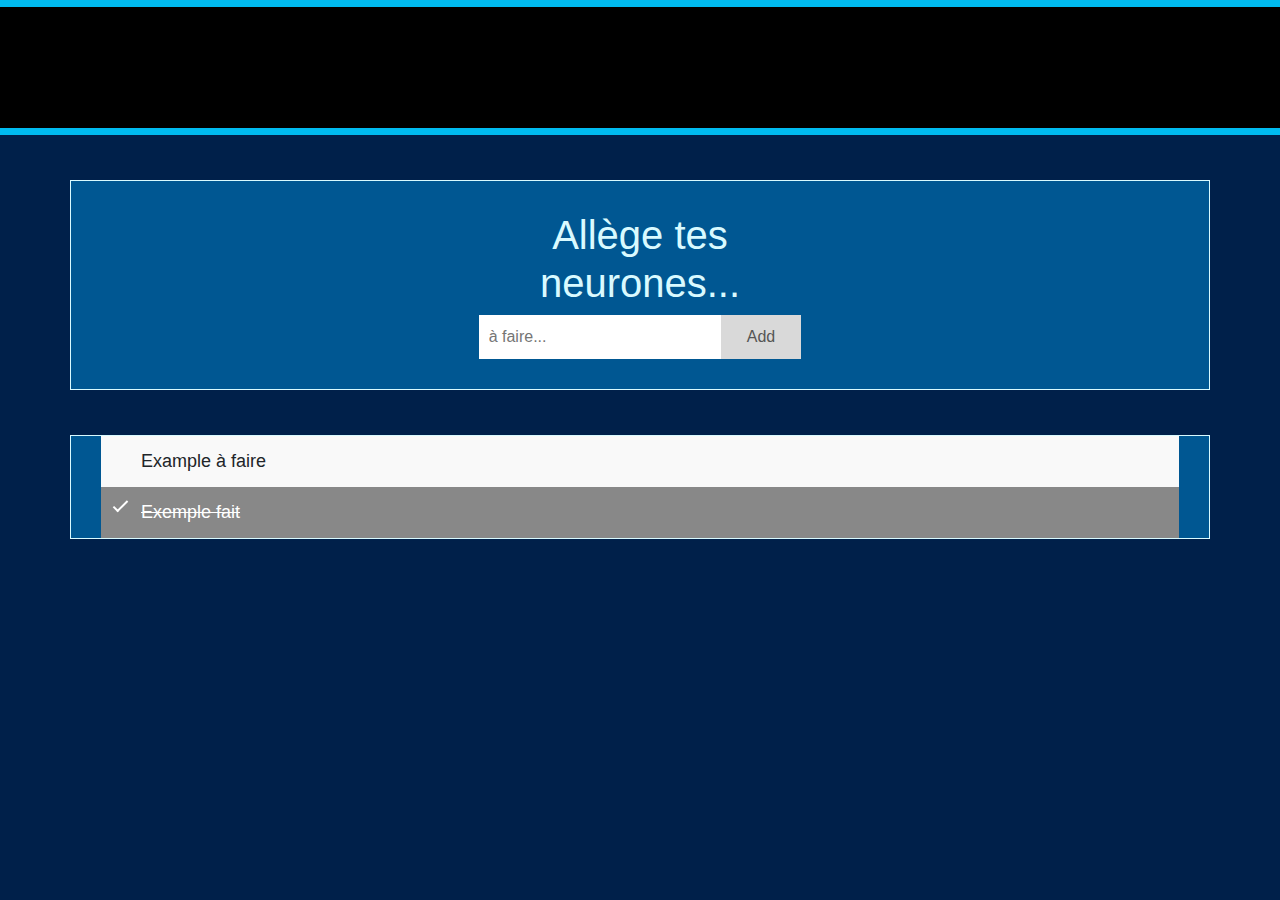
<file: index2.html>
<!DOCTYPE html>
<html>
<head>
	<meta charset="utf-8">
	<link rel="stylesheet" type="text/css" href="assets/css/bootstrap.min.css">
	<link rel="stylesheet" type="text/css" href="assets/css/style2.css">
	<script src="assets/js/script.js"></script>	
	<title>Todo list</title>
</head>
<body>
	<header>
		<div class="row">
			<div class="container-fluid entete">
				<div class="" class="">

				</div>				
			</div>			
		</div>
	</header>
	<div class="row">
		<div  class="container header" id="header-head">
			<div class="col-md-4 offset-md-4">
				<h1>Allège tes neurones...</h1>
				<input type="text" id="myInput" placeholder="à faire...">
				<span onclick="newElement()" class="addBtn">Add</span>
			</div>
		</div>			
	</div>
	<div class="row">
		<div class="container-fluid" id="main" >
			<div class="container">
				<ul id="myUL" class="col-md-12">
					<li>Example à faire</li>
					<li class="checked">Exemple fait</li>
				</ul>
			</div>				
		</div>		
	</div>
</body>
</html>
</file>
<file: assets/css/style2.css>
.container {
  border: 1px solid #D9FAFF !important;
  background-color: #005792 !important; }

body {
  background-color: #00204A; }

h1 {
  color: #D9FAFF; }

#main {
  margin-top: 5vh; }

.entete {
  border: 7px solid #00BBF0 !important;
  background-color: black !important;
  height: 15vh; }

#header-head {
  margin-top: 5vh; }

/* Remove margins and padding from the list */
ul {
  margin: 0;
  padding: 0; }

/* Style the list items */
ul li {
  cursor: pointer;
  position: relative;
  padding: 12px 8px 12px 40px;
  list-style-type: none;
  background: #eee;
  font-size: 18px;
  transition: 0.2s;
  /* make the list items unselectable */
  -webkit-user-select: none;
  -moz-user-select: none;
  -ms-user-select: none;
  user-select: none; }

/* Set all odd list items to a different color (zebra-stripes) */
ul li:nth-child(odd) {
  background: #f9f9f9; }

/* Darker background-color on hover */
ul li:hover {
  background: #ddd; }

/* When clicked on, add a background color and strike out text */
ul li.checked {
  background: #888;
  color: #fff;
  text-decoration: line-through; }

/* Add a "checked" mark when clicked on */
ul li.checked::before {
  content: '';
  position: absolute;
  border-color: #fff;
  border-style: solid;
  border-width: 0 2px 2px 0;
  top: 10px;
  left: 16px;
  transform: rotate(45deg);
  height: 15px;
  width: 7px; }

/* Style the close button */
.close {
  position: absolute;
  right: 0;
  top: 0;
  padding: 12px 16px 12px 16px; }

.close:hover {
  background-color: #f44336;
  color: white; }

/* Style the header */
.header {
  background-color: #f44336;
  padding: 30px 40px;
  color: white;
  text-align: center; }

/* Clear floats after the header */
.header:after {
  content: "";
  display: table;
  clear: both; }

/* Style the input */
input {
  border: none;
  width: 75%;
  padding: 10px;
  float: left;
  font-size: 16px; }

/* Style the "Add" button */
.addBtn {
  padding: 10px;
  width: 25%;
  background: #d9d9d9;
  color: #555;
  float: left;
  text-align: center;
  font-size: 16px;
  cursor: pointer;
  transition: 0.3s; }

.addBtn:hover {
  background-color: #bbb; }

/*# sourceMappingURL=style2.css.map */
</file>
